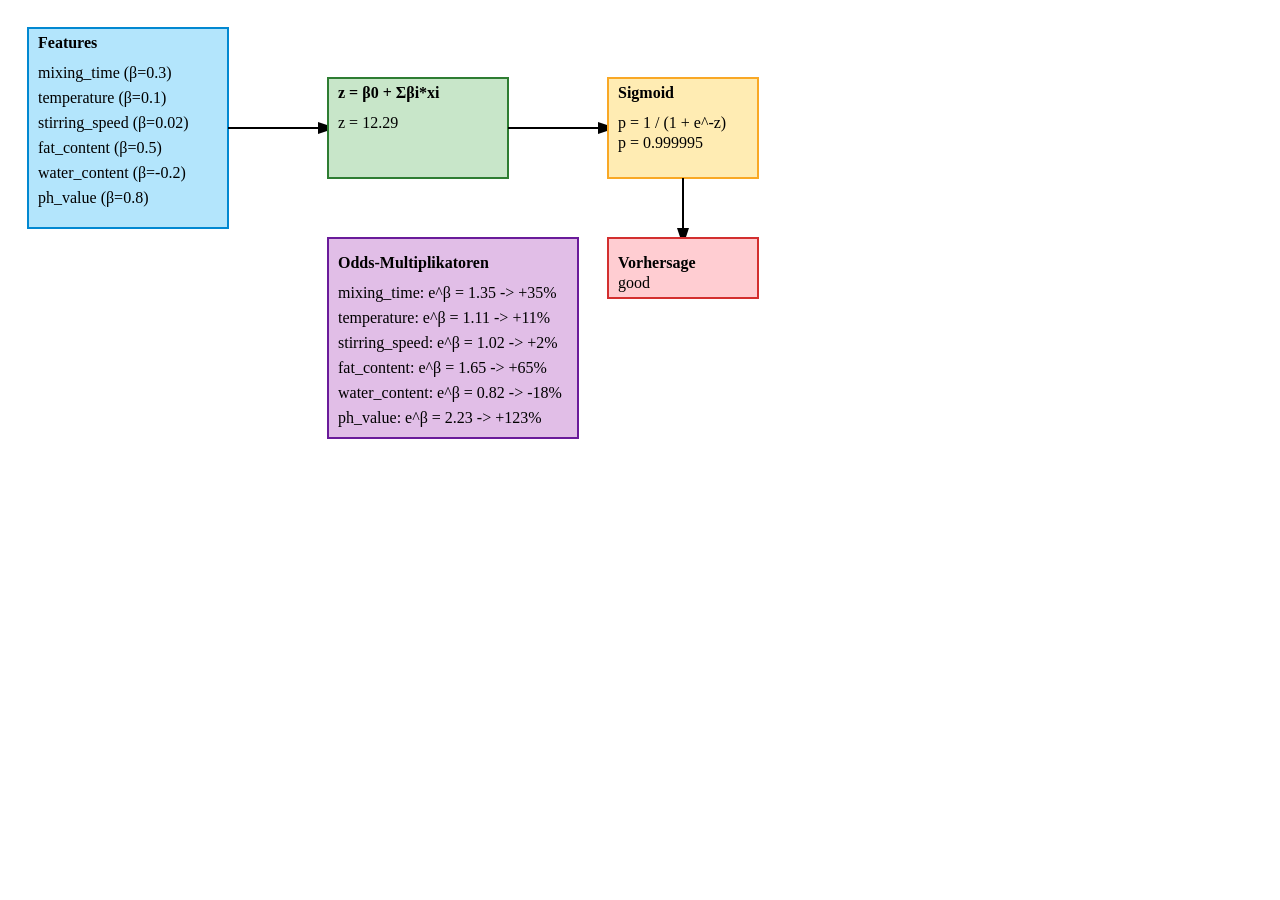
<file: powerpoint_modellansicht.html>
<!DOCTYPE html>
<html lang="de">
<head>
    <meta charset="UTF-8">
    <title>Meine Seite</title>
</head>
<body>
  <svg width="800" height="600" xmlns="http://www.w3.org/2000/svg">
  <!-- Hintergrund -->
  <rect width="800" height="600" fill="white"/>

  <!-- Features Box -->
  <rect x="20" y="20" width="200" height="200" fill="#B3E5FC" stroke="#0288D1" stroke-width="2"/>
  <text x="30" y="40" font-size="16" font-weight="bold">Features</text>
  <text x="30" y="70">mixing_time (β=0.3)</text>
  <text x="30" y="95">temperature (β=0.1)</text>
  <text x="30" y="120">stirring_speed (β=0.02)</text>
  <text x="30" y="145">fat_content (β=0.5)</text>
  <text x="30" y="170">water_content (β=-0.2)</text>
  <text x="30" y="195">ph_value (β=0.8)</text>

  <!-- Pfeil zu z -->
  <line x1="220" y1="120" x2="320" y2="120" stroke="black" stroke-width="2" marker-end="url(#arrow)"/>

  <!-- Linearkombination z -->
  <rect x="320" y="70" width="180" height="100" fill="#C8E6C9" stroke="#2E7D32" stroke-width="2"/>
  <text x="330" y="90" font-size="16" font-weight="bold">z = β0 + Σβi*xi</text>
  <text x="330" y="120">z = 12.29</text>

  <!-- Pfeil zu Sigmoid -->
  <line x1="500" y1="120" x2="600" y2="120" stroke="black" stroke-width="2" marker-end="url(#arrow)"/>

  <!-- Sigmoid -->
  <rect x="600" y="70" width="150" height="100" fill="#FFECB3" stroke="#F9A825" stroke-width="2"/>
  <text x="610" y="90" font-size="16" font-weight="bold">Sigmoid</text>
  <text x="610" y="120">p = 1 / (1 + e^-z)</text>
  <text x="610" y="140">p = 0.999995</text>

  <!-- Pfeil zu Vorhersage -->
  <line x1="675" y1="170" x2="675" y2="230" stroke="black" stroke-width="2" marker-end="url(#arrow)"/>

  <!-- Vorhersage -->
  <rect x="600" y="230" width="150" height="60" fill="#FFCDD2" stroke="#D32F2F" stroke-width="2"/>
  <text x="610" y="260" font-size="16" font-weight="bold">Vorhersage</text>
  <text x="610" y="280">good</text>

  <!-- Odds Box -->
  <rect x="320" y="230" width="250" height="200" fill="#E1BEE7" stroke="#6A1B9A" stroke-width="2"/>
  <text x="330" y="260" font-size="16" font-weight="bold">Odds-Multiplikatoren</text>
  <text x="330" y="290">mixing_time: e^β = 1.35 -> +35%</text>
  <text x="330" y="315">temperature: e^β = 1.11 -> +11%</text>
  <text x="330" y="340">stirring_speed: e^β = 1.02 -> +2%</text>
  <text x="330" y="365">fat_content: e^β = 1.65 -> +65%</text>
  <text x="330" y="390">water_content: e^β = 0.82 -> -18%</text>
  <text x="330" y="415">ph_value: e^β = 2.23 -> +123%</text>

  <!-- Pfeil Definition -->
  <defs>
    <marker id="arrow" markerWidth="10" markerHeight="10" refX="5" refY="3" orient="auto" markerUnits="strokeWidth">
      <path d="M0,0 L0,6 L9,3 z" fill="black"/>
    </marker>
  </defs>
</svg>
</body>
</html>
</file>
